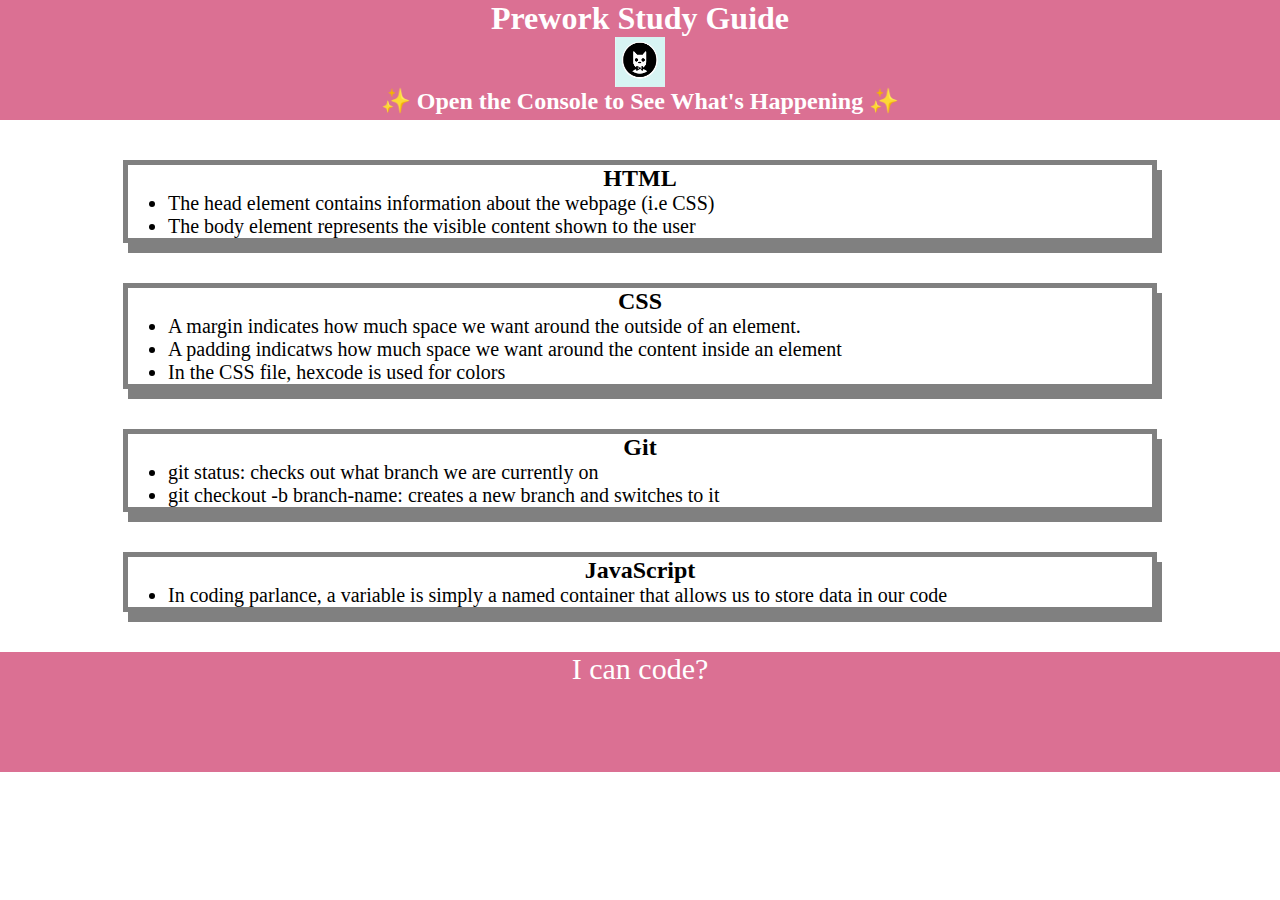
<file: Akatsuki/index.html>
<!DOCTYPE html>
<html lang="en">
  <head>
    <meta charset="UTF-8" />
    <meta http-equiv="X-UA-Compatible" content="IE=edge" />
    <meta name="viewport" content="width=device-width, initial-scale=1.0" />
    <link rel="stylesheet" href="./assets/style.css">
    <title>Prework Study Guide</title>
  </head>
  <body>
    <header id="top">
      <h1>Prework Study Guide</h1>
      <img src="./assets/bowtie-cat.png" alt="Profile image of cat wearing a bow tie." />
      <h2>✨ Open the Console to See What's Happening ✨</h2>
    </header>
    <main>
      <section class="card" id="html-section">
        <h2>HTML</h2>
        <ul>
          <li>The head element contains information about the webpage (i.e CSS)</li>
          <li>The body element represents the visible content shown to the user</li>
        </ul>
      </section>
   
      <section class="card" id="css-section">
        <h2>CSS</h2>
        <ul>
          <li>A margin indicates how much space we want around the outside of an element.</li>
          <li>A padding indicatws how much space we want around the content inside an element</li>
          <li>In the CSS file, hexcode is used for colors</li>
        </ul>
      </section>
   
      <section class="card" id="git-section">
        <h2>Git</h2>
        <ul>
          <li>git status: checks out what branch we are currently on</li>
          <li>git checkout -b branch-name: creates a new branch and switches to it</li>
        </ul>
      </section>
   
      <section class="card" id="javascript-section">
        <h2>JavaScript</h2>
        <ul>
          <li>In coding parlance, a variable is simply a named container that allows us to store data in our code</li>
        </ul>
      </section>
    </main>

    <footer>
      <p>I can code?</p>
    </footer>
    <script src="assets/script.js"></script>

  </body>
</html>
</file>
<file: Akatsuki/assets/style.css>
* {
    margin: 0;
    padding: 0;
}
header,
footer {
    width: 100%;
    height: 120px;
    background-color: palevioletred;
    color: white
}
h1,
h2 {
    text-align: center;
}
img{
    display: block;
    height: 50px;
    width: 50px;
    margin-left: auto;
    margin-right: auto;
}
ul {
    padding-left: 40px;
    font-size: 20px;
}
p {
    text-align: center;
    font-size: 30px
}
.card{
    width: 80%;
    margin: 40px auto;
    border: 5px solid grey;
    box-shadow: 5px 10px grey;
}
</file>
